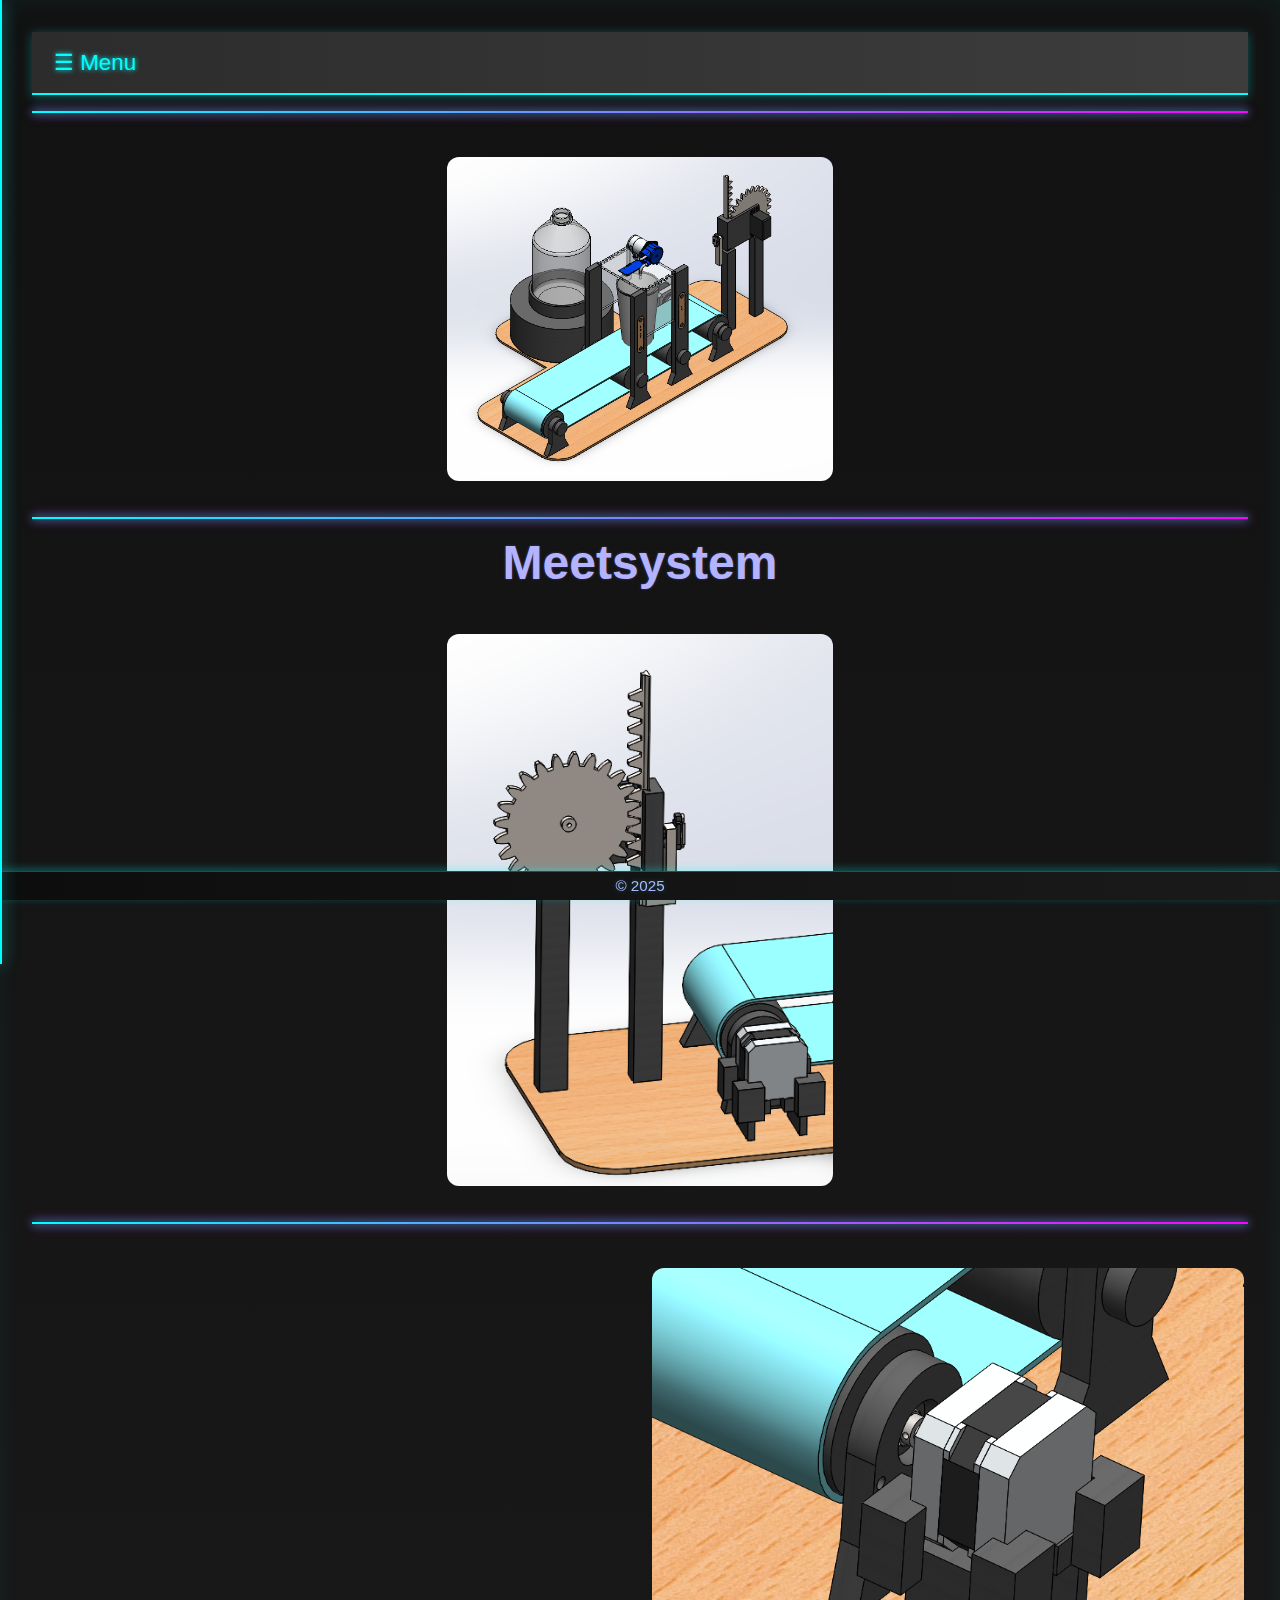
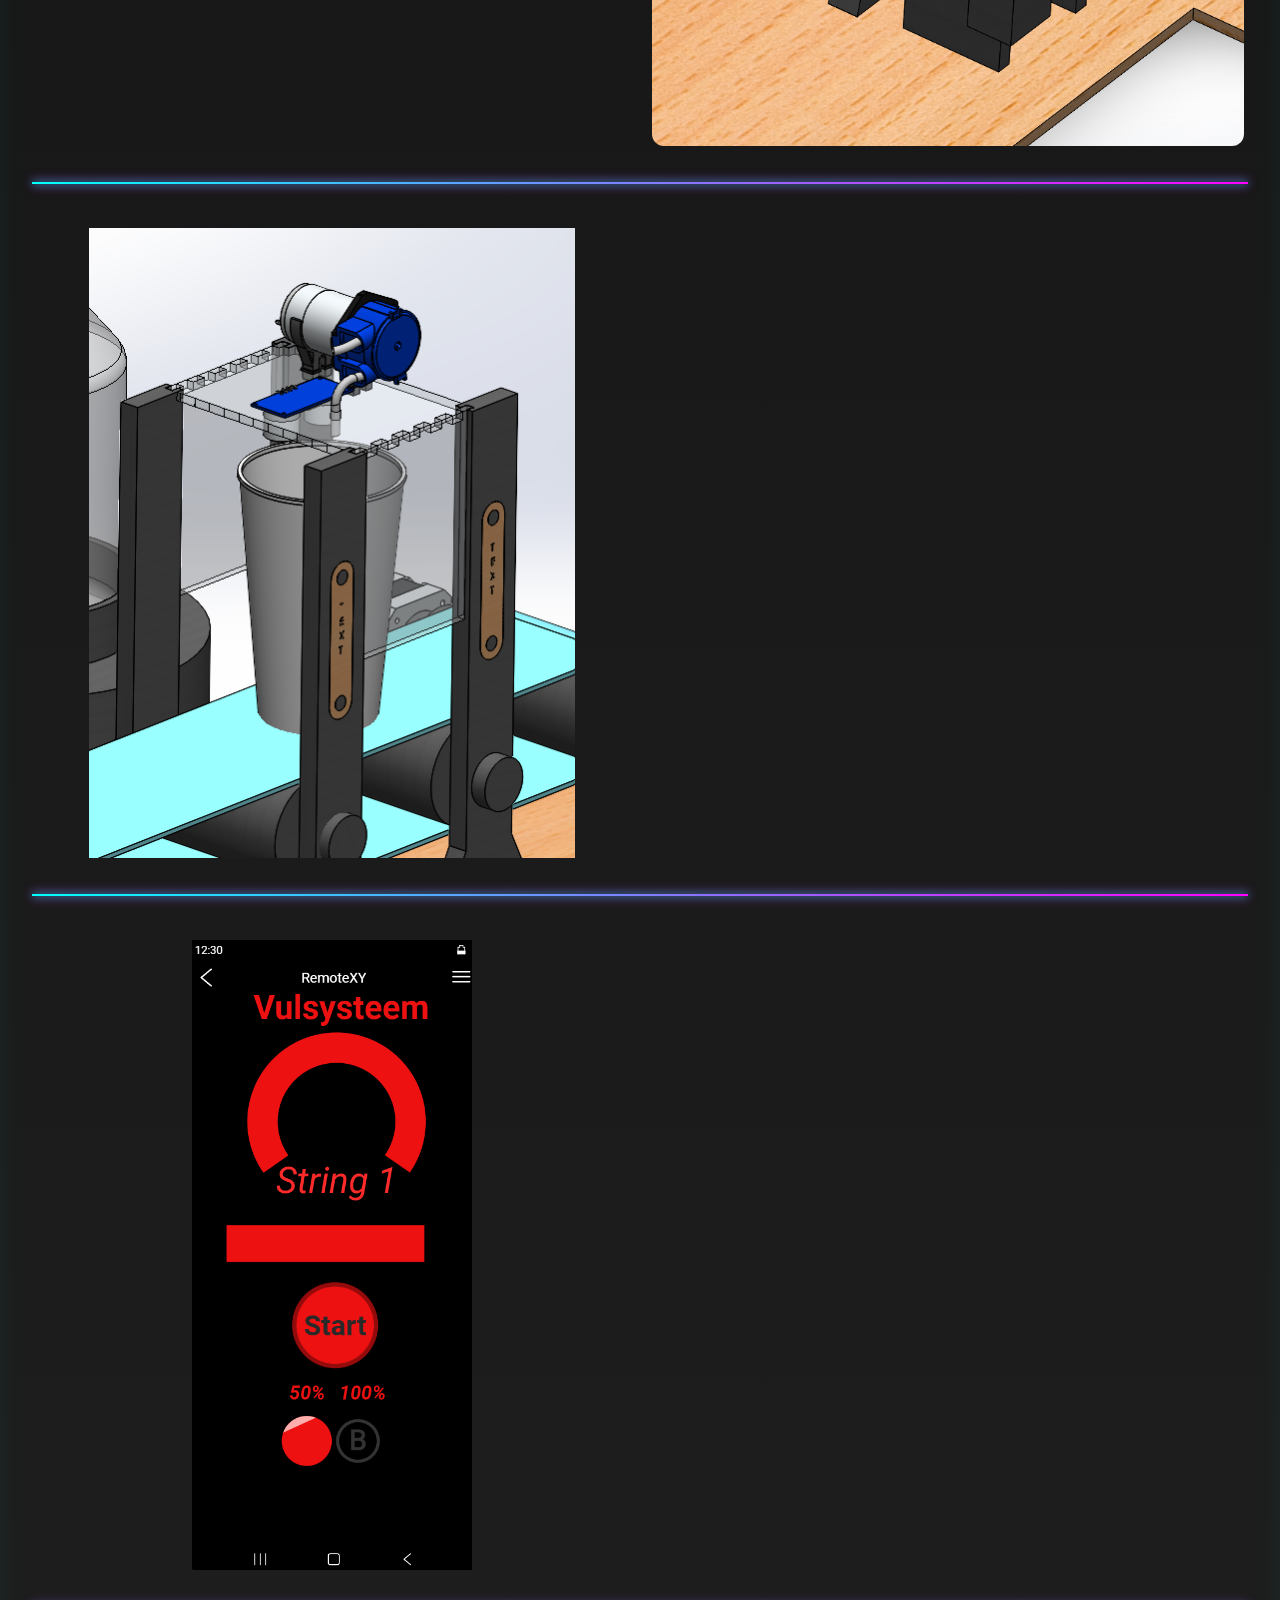
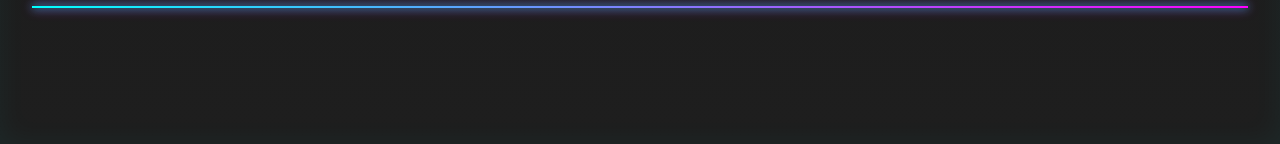
<file: index.html>
<!DOCTYPE html>
<html lang="en">
<head>
  <meta charset="UTF-8">
  <meta name="viewport" content="width=device-width, initial-scale=1.0">
  <title>Vulsysteem</title>
  <link rel="stylesheet" href="styles.css">
</head>
<body class="page">

  <main class="main">

    <header class="head">
      <button id="menuButton" class="btn-menu">☰ Menu</button>
    </header>

    <nav id="sidebar" class="side">
      <ul class="side-list">
        <li class="side-item">
          <button id="nav_home" class="btn-side">Home</button>
          <ul id="subnav_home" class="sublist">
            <li class="subitem"><a href="index.html" class="sublink" id="subnav_home_item1"></a></li>
            <li class="subitem"><a href="about.html" class="sublink" id="subnav_home_item2"></a></li>
          </ul>
        </li>
        <li class="side-item"><button id="nav_project" class="btn-side">Over</button>
          <ul id="subnav_project" class="sublist">
            <li class="subitem"><a href="index.html#subtitle1" class="sublink" id="subnav_project_item1"></a></li>
            <li class="subitem"><a href="index.html#subtitle2" class="sublink" id="subnav_project_item2"></a></li>
            <li class="subitem"><a href="index.html#subtitle3" class="sublink" id="subnav_project_item3"></a></li>
            <li class="subitem"><a href="index.html#subtitle4" class="sublink" id="subnav_project_item4"></a></li>
            <li class="subitem"><a href="index.html#subtitle5" class="sublink" id="subnav_project_item5"></a></li>
          </ul>
        </li>
        <li class="side-item"><button id="nav_about" class="btn-side">Over</button>
          <ul id="subnav_about" class="sublist">
            <li class="subitem"><a href="about.html#title" class="sublink" id="subnav_about_item1"></a></li>
            <li class="subitem"><a href="about.html#content" class="sublink" id="subnav_about_item2"></a></li>
            <li class="subitem"><a href="about.html#footer" class="sublink" id="subnav_about_item3"></a></li>
          </ul>
        </li>
        <li class="side-item"><button id="nav_help" class="btn-side">Help</button>
          <ul id="subnav_help" class="sublist">
            <li class="subitem"><a href="mailto:robbe.wils@leerling.vtiz.be,keano.vanhonste@leerling.vtiz.be?subject=Vulsysteem%20Help" class="sublink" id="subnav_help_item1">Stuur een e-mail</a></a></li>
          </ul>
        </li>
      </ul>

      <div class="lang-box">
        <label for="taalSelect" class="lang-label" id="taalSelectLabel">Taal:</label>
        <select id="taalSelect" class="lang-select">
          <option value="nl">Nederlands</option>
          <option value="en">English</option>
        </select>
      </div>
    </nav>

    <section class="titleSec">
      <h1 id="title" class="title"></h1>
    </section>

    <hr class="line">
    <h2 id="subtitle1" class="subtitle"></h2>

    <section class="mainSec" id="sec1">
      <p id="text1" class="text"></p>

      <div class="img1"><img src="images/full.png" alt="full drawing" /></div>

      <div class="sketchfab-embed-wrapper1"> <iframe title="AssemblyV1" frameborder="0" allowfullscreen mozallowfullscreen="true" webkitallowfullscreen="true" allow="autoplay; fullscreen; xr-spatial-tracking" xr-spatial-tracking execution-while-out-of-viewport execution-while-not-rendered web-share width="50%" height="50%" src="https://sketchfab.com/models/e4873e7bf05c487d921a8e39f1325a50/embed?autostart=1&preload=1&ui_hint=0"> </iframe> </div>

    </section>

    <hr class="line">
    <h2 id="subtitle2" class="subtitle">Meetsystem</h2>

    <section class="mainSec" id="sec2">
      <div class="sketchfab-embed-wrapper2"> <iframe title="Height_measure" frameborder="0" allowfullscreen mozallowfullscreen="true" webkitallowfullscreen="true" allow="autoplay; fullscreen; xr-spatial-tracking" xr-spatial-tracking execution-while-out-of-viewport execution-while-not-rendered web-share width="50%" height="50%" src="https://sketchfab.com/models/6c14777b9e0745bb9e03e03adceb05d2/embed?autostart=1&preload=1&ui_hint=0"> </iframe> </div>

      <div class="img1"><img src="images/height_measure.png" alt="full drawing" /></div>

      <p id="text2" class="text"></p>

    </section>

    <hr class="line">
    <h2 id="subtitle3" class="subtitle"></h2>

    <section class="mainSec" id="sec3">
      <p id="text3" class="text"></p>

      <div class="img1"><img src="images/motor.png" alt="full drawing" /></div>

    </section>

    <hr class="line">
    <h2 id="subtitle4" class="subtitle"></h2>

    <section class="mainSec" id="sec4">
      <div class="img1"><img src="images/pump.png" alt="full drawing" /></div>

      <p id="text4" class="text" ></p>

    </section>

    <hr class="line">
    <h2 id="subtitle5" class="subtitle"></h2>

    <section class="mainSec" id="sec5">
      <div class="img1" style="border-radius: 12px;"><img src="images/app.png" alt="full drawing"/></div>

      <p id="text5" class="text" ></p>

    </section>

    <hr class="line">

    <footer id="footer" class="foot">
      <p class="foot-text">&copy; 2025</p>
    </footer>

  </main>

  <script src="js/index.js"></script>
  <script src="js/global.js"></script>
</body>
</html>
</file>
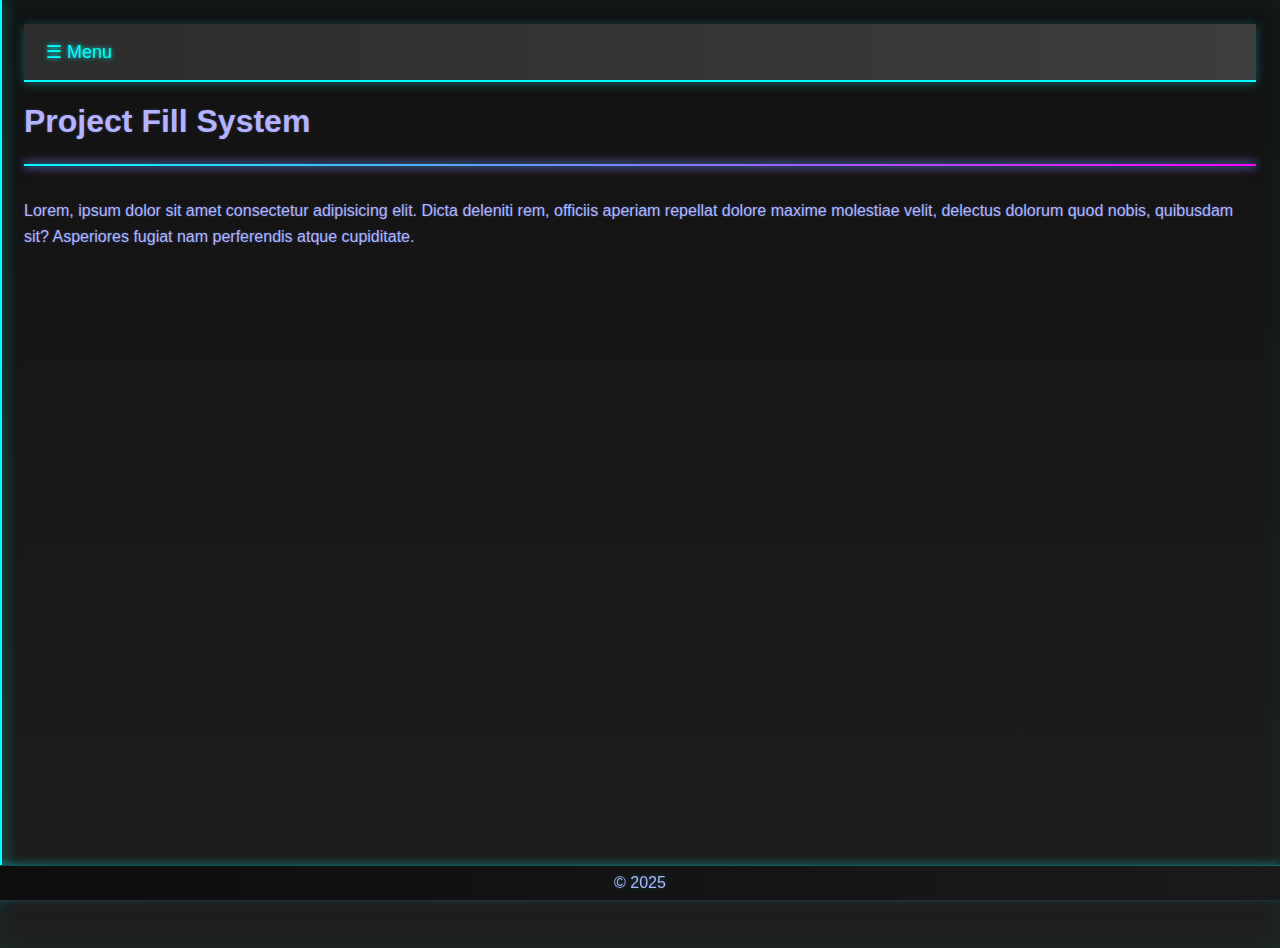
<file: project_website/index.html>
<!DOCTYPE html>
<html lang="en">
<head>
  <meta charset="UTF-8">
  <meta name="viewport" content="width=device-width, initial-scale=1.0">
  <title>Vulsysteem</title>
  <link rel="stylesheet" href="styles.css">
</head>
<body class="page">

  <main class="main">

    <header class="head">
      <button id="menuButton" class="btn-menu">☰ Menu</button>
    </header>

    <nav id="sidebar" class="side">
      <ul class="side-list">
        <li class="side-item">
          <button id="nav_home" class="btn-side">Home</button>
          <ul id="subnav_home" class="sublist">
            <li class="subitem"><a href="index.html#title" class="sublink" id="subnav_home_item1">Title</a></li>
            <li class="subitem"><a href="index.html#content" class="sublink" id="subnav_home_item2">Content</a></li>
            <li class="subitem"><a href="index.html#footer" class="sublink" id="subnav_home_item3">Footer</a></li>
          </ul>
        </li>
        <li class="side-item"><button id="nav_about" class="btn-side">Over</button>
          <ul id="subnav_about" class="sublist">
            <li class="subitem"><a href="about.html#title" class="sublink" id="subnav_about_item1">Title</a></li>
            <li class="subitem"><a href="about.html#content" class="sublink" id="subnav_about_item2">Content</a></li>
            <li class="subitem"><a href="about.html#footer" class="sublink" id="subnav_about_item3">Footer</a></li>
          </ul>
        </li>
        <li class="side-item"><button id="nav_contact" class="btn-side">Contact</button>
          <ul id="subnav_contact" class="sublist">
            <li class="subitem"><a href="contact.html#title" class="sublink" id="subnav_contact_item1">Title</a></li>
            <li class="subitem"><a href="contact.html#content" class="sublink" id="subnav_contact_item2">Content</a></li>
            <li class="subitem"><a href="contact.html#footer" class="sublink" id="subnav_contact_item3">Footer</a></li>
          </ul>
        </li>
        <li class="side-item"><button id="nav_help" class="btn-side">Help</button>
          <ul id="subnav_help" class="sublist">
            <li class="subitem"><a href="help.html#title" class="sublink" id="subnav_help_item1">Title</a></li>
            <li class="subitem"><a href="help.html#content" class="sublink" id="subnav_help_item2">Content</a></li>
            <li class="subitem"><a href="help.html#footer" class="sublink" id="subnav_help_item3">Footer</a></li>
          </ul>
      </ul>

      <div class="lang-box">
        <label for="taalSelect" class="lang-label">Taal:</label>
        <select id="taalSelect" class="lang-select">
          <option value="nl">Nederlands</option>
          <option value="en">English</option>
        </select>
      </div>
    </nav>

    <section class="mainSec">
      <h1 id="title" class="title">Project Vulsysteem</h1>
      <hr class="line">
    </section>

    <section class="mainSec">
      <p class="text">
        Lorem, ipsum dolor sit amet consectetur adipisicing elit. Dicta deleniti rem, officiis aperiam repellat dolore maxime molestiae velit, delectus dolorum quod nobis, quibusdam sit? Asperiores fugiat nam perferendis atque cupiditate.
      </p>
    </section>

    <footer id="footer" class="foot">
      <p class="foot-text">&copy; 2025</p>
    </footer>

  </main>

  <script src="js/index.js"></script>
  <script src="js/global.js"></script>
</body>
</html>
</file>
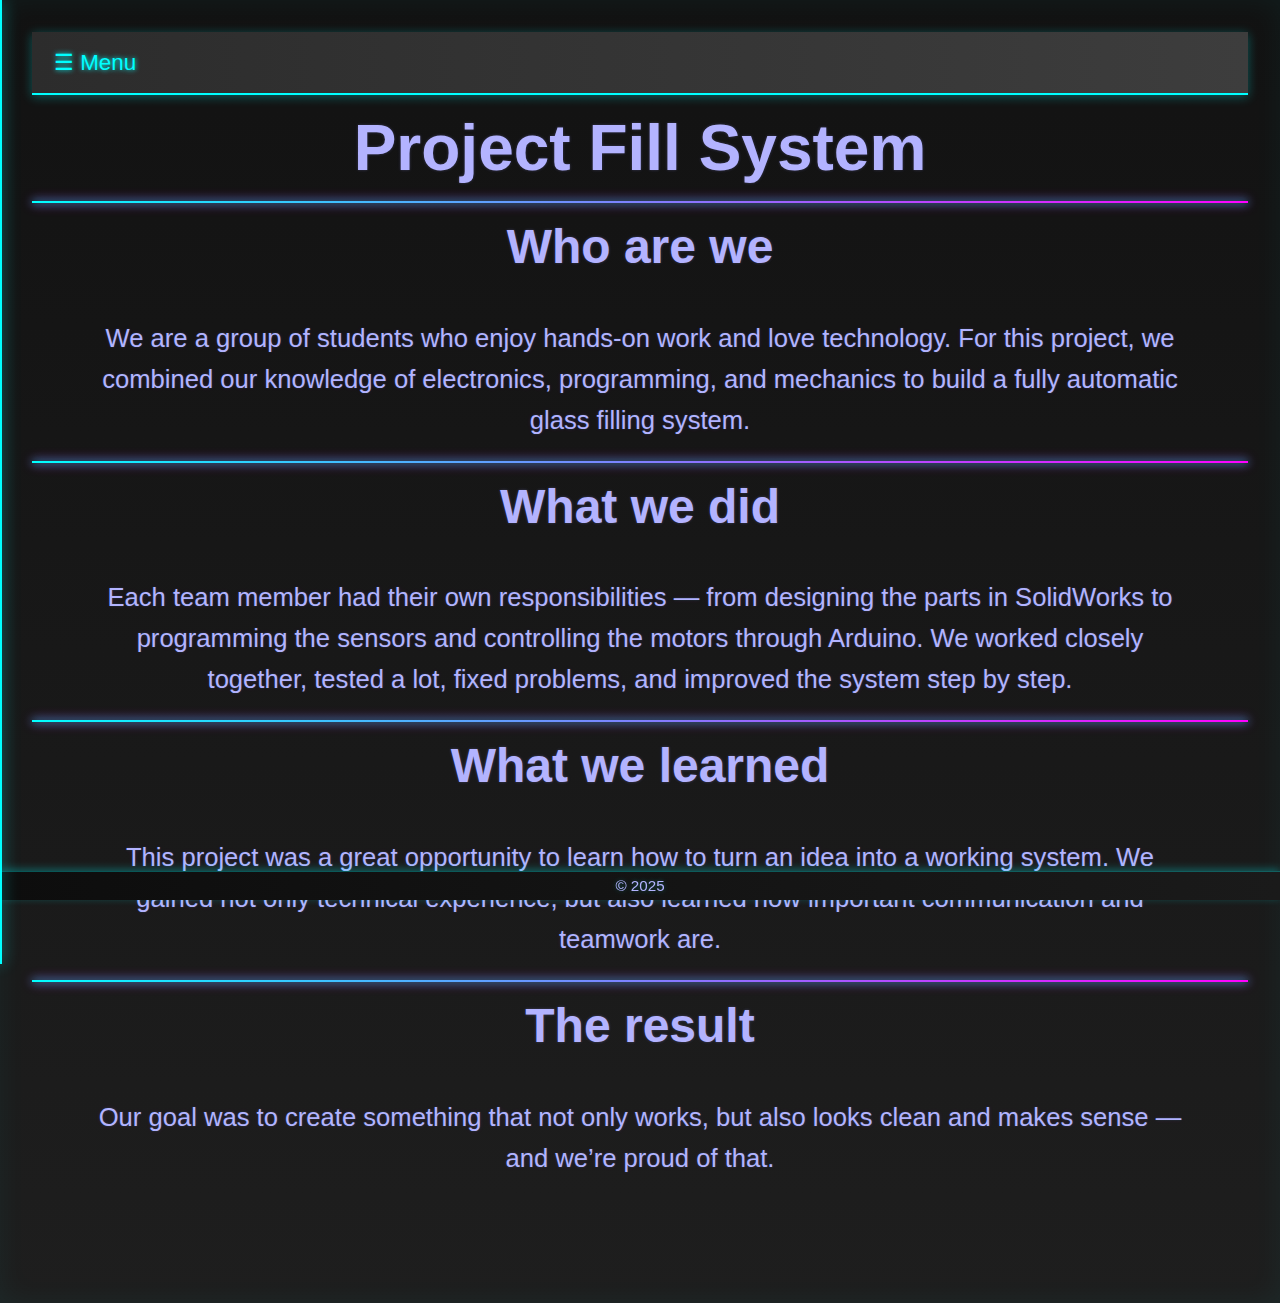
<file: about.html>
<!DOCTYPE html>
<html lang="en">
<head>
  <meta charset="UTF-8">
  <meta name="viewport" content="width=device-width, initial-scale=1.0">
  <title>Vulsysteem</title>
  <link rel="stylesheet" href="styles.css">
</head>
<body class="page">

  <main class="main">

    <header class="head">
      <button id="menuButton" class="btn-menu">☰ Menu</button>
    </header>

    <nav id="sidebar" class="side">
      <ul class="side-list">
        <li class="side-item">
          <button id="nav_home" class="btn-side">Home</button>
          <ul id="subnav_home" class="sublist">
            <li class="subitem"><a href="index.html" class="sublink" id="subnav_home_item1"></a></li>
            <li class="subitem"><a href="about.html" class="sublink" id="subnav_home_item2"></a></li>
          </ul>
        </li>
        <li class="side-item"><button id="nav_project" class="btn-side">Over</button>
          <ul id="subnav_project" class="sublist">
            <li class="subitem"><a href="index.html#subtitle1" class="sublink" id="subnav_project_item1"></a></li>
            <li class="subitem"><a href="index.html#subtitle2" class="sublink" id="subnav_project_item2"></a></li>
            <li class="subitem"><a href="index.html#subtitle3" class="sublink" id="subnav_project_item3"></a></li>
            <li class="subitem"><a href="index.html#subtitle4" class="sublink" id="subnav_project_item4"></a></li>
            <li class="subitem"><a href="index.html#subtitle5" class="sublink" id="subnav_project_item5"></a></li>
          </ul>
        </li>
        <li class="side-item"><button id="nav_about" class="btn-side">Over</button>
          <ul id="subnav_about" class="sublist">
            <li class="subitem"><a href="about.html#title" class="sublink" id="subnav_about_item1"></a></li>
            <li class="subitem"><a href="about.html#content" class="sublink" id="subnav_about_item2"></a></li>
            <li class="subitem"><a href="about.html#footer" class="sublink" id="subnav_about_item3"></a></li>
          </ul>
        </li>
        <li class="side-item"><button id="nav_help" class="btn-side">Help</button>
          <ul id="subnav_help" class="sublist">
            <li class="subitem"><a href="mailto:robbe.wils@leerling.vtiz.be,keano.vanhonste@leerling.vtiz.be?subject=Vulsysteem%20Help" class="sublink" id="subnav_help_item1">Stuur een e-mail</a></a></li>
          </ul>
        </li>
      </ul>

      <div class="lang-box">
        <label for="taalSelect" class="lang-label" id="taalSelectLabel">Taal:</label>
        <select id="taalSelect" class="lang-select">
          <option value="nl">Nederlands</option>
          <option value="en">English</option>
        </select>
      </div>
    </nav>

    <section class="titleSec">
      <h1 id="title" class="title">Over ons</h1>
    </section>

    <hr class="line">
    <h2 class="subtitle" id="subtitle1"></h2>
    <section class="mainsec">
      <p class="text" id="text1"></p>
    </section>
    <hr class="line">
    <h2 class="subtitle" id="subtitle2"></h2>
    <section class="mainsec">
      <p class="text" id="text2"></p>
    </section>
    <hr class="line">
    <h2 class="subtitle" id="subtitle3"></h2>
    <section class="mainsec">
      <p class="text" id="text3"></p>
    </section>
    <hr class="line">
    <h2 class="subtitle" id="subtitle4"></h2>
    <section class="mainsec">
      <p class="text" id="text4"></p>
    </section>

    <footer id="footer" class="foot">
      <p class="foot-text">&copy; 2025</p>
    </footer>

  </main>

  <script src="js/about.js"></script>
  <script src="js/global.js"></script>
</body>
</html>
</file>
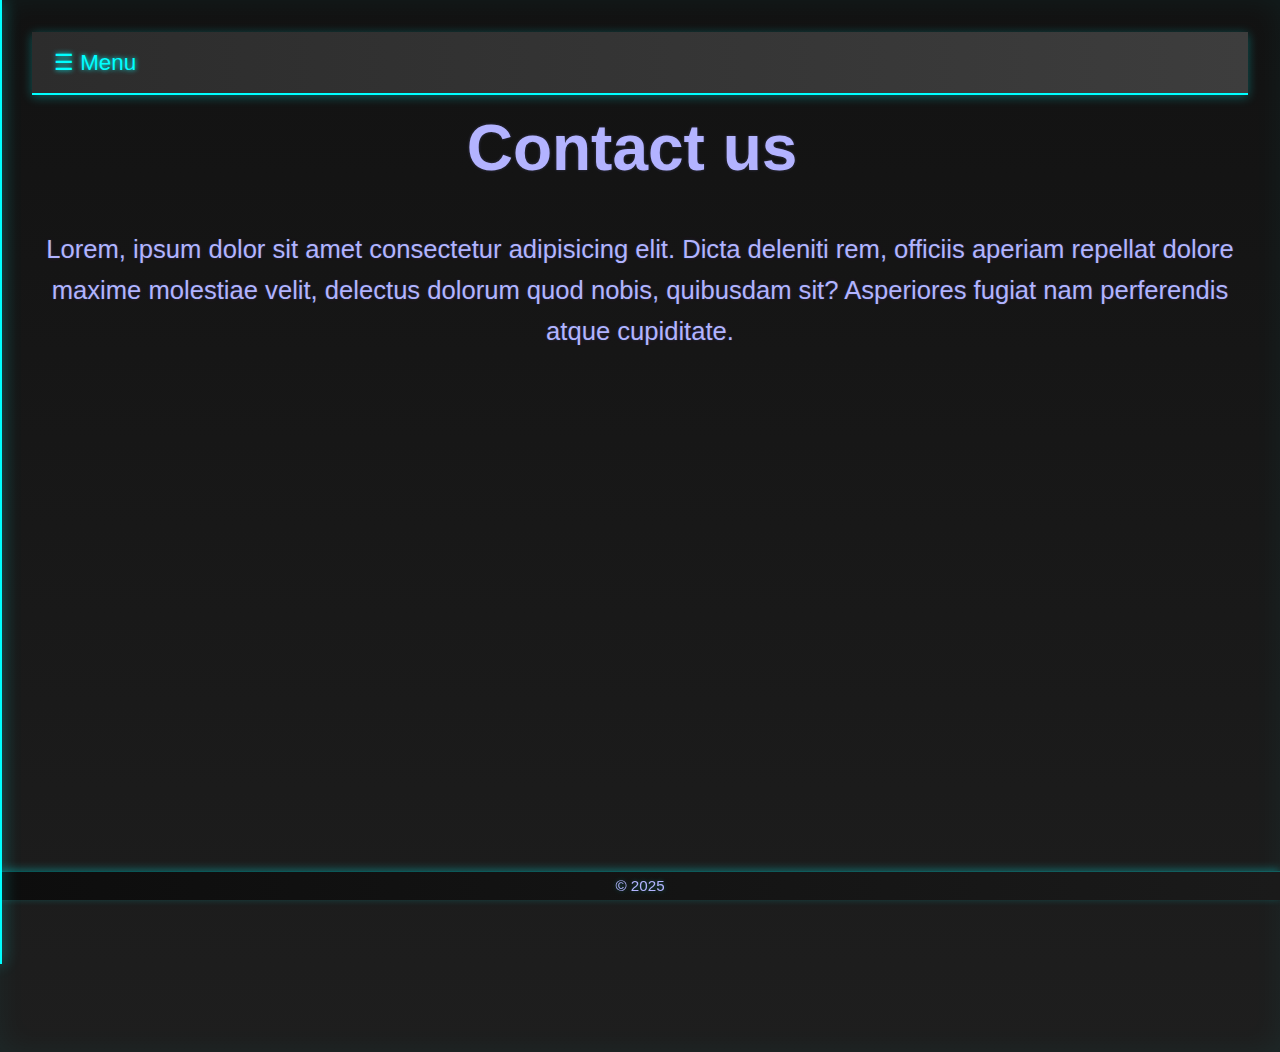
<file: contact.html>
<!DOCTYPE html>
<html lang="en">
<head>
  <meta charset="UTF-8">
  <meta name="viewport" content="width=device-width, initial-scale=1.0">
  <title>Vulsysteem</title>
  <link rel="stylesheet" href="styles.css">
</head>
<body class="page">

  <main class="main">

    <header class="head">
      <button id="menuButton" class="btn-menu">☰ Menu</button>
    </header>

    <nav id="sidebar" class="side">
      <ul class="side-list">
        <li class="side-item">
          <button id="nav_home" class="btn-side">Home</button>
          <ul id="subnav_home" class="sublist">
            <li class="subitem"><a href="index.html" class="sublink" id="subnav_home_item1">Title</a></li>
            <li class="subitem"><a href="about.html" class="sublink" id="subnav_home_item2">Content</a></li>
            <li class="subitem"><a href="contact.html" class="sublink" id="subnav_home_item3">Footer</a></li>
            <li class="subitem"><a href="help.html" class="sublink" id="subnav_home_item4">Footer</a></li>
          </ul>
        </li>
        <li class="side-item"><button id="nav_about" class="btn-side">Over</button>
          <ul id="subnav_about" class="sublist">
            <li class="subitem"><a href="about.html#title" class="sublink" id="subnav_about_item1">Title</a></li>
            <li class="subitem"><a href="about.html#content" class="sublink" id="subnav_about_item2">Content</a></li>
            <li class="subitem"><a href="about.html#footer" class="sublink" id="subnav_about_item3">Footer</a></li>
          </ul>
        </li>
        <li class="side-item"><button id="nav_contact" class="btn-side">Contact</button>
          <ul id="subnav_contact" class="sublist">
            <li class="subitem"><a href="contact.html#title" class="sublink" id="subnav_contact_item1">Title</a></li>
            <li class="subitem"><a href="contact.html#content" class="sublink" id="subnav_contact_item2">Content</a></li>
            <li class="subitem"><a href="contact.html#footer" class="sublink" id="subnav_contact_item3">Footer</a></li>
          </ul>
        </li>
        <li class="side-item"><button id="nav_help" class="btn-side">Help</button>
          <ul id="subnav_help" class="sublist">
            <li class="subitem"><a href="help.html#title" class="sublink" id="subnav_help_item1">Title</a></li>
            <li class="subitem"><a href="help.html#content" class="sublink" id="subnav_help_item2">Content</a></li>
            <li class="subitem"><a href="help.html#footer" class="sublink" id="subnav_help_item3">Footer</a></li>
          </ul>
      </ul>

      <div class="lang-box">
        <label for="taalSelect" class="lang-label">Taal:</label>
        <select id="taalSelect" class="lang-select">
          <option value="nl">Nederlands</option>
          <option value="en">English</option>
        </select>
      </div>
    </nav>

    <section class="mainSec">
      <h1 id="title" class="title">Contacteer ons</h1>
      <hr class="line">
    </section>

    <section class="mainSec">
      <p class="text">
        Lorem, ipsum dolor sit amet consectetur adipisicing elit. Dicta deleniti rem, officiis aperiam repellat dolore maxime molestiae velit, delectus dolorum quod nobis, quibusdam sit? Asperiores fugiat nam perferendis atque cupiditate.
      </p>
    </section>

    <footer id="footer" class="foot">
      <p class="foot-text">&copy; 2025</p>
    </footer>

  </main>

  <script src="js/contact.js"></script>
  <script src="js/global.js"></script>
</body>
</html>
</file>
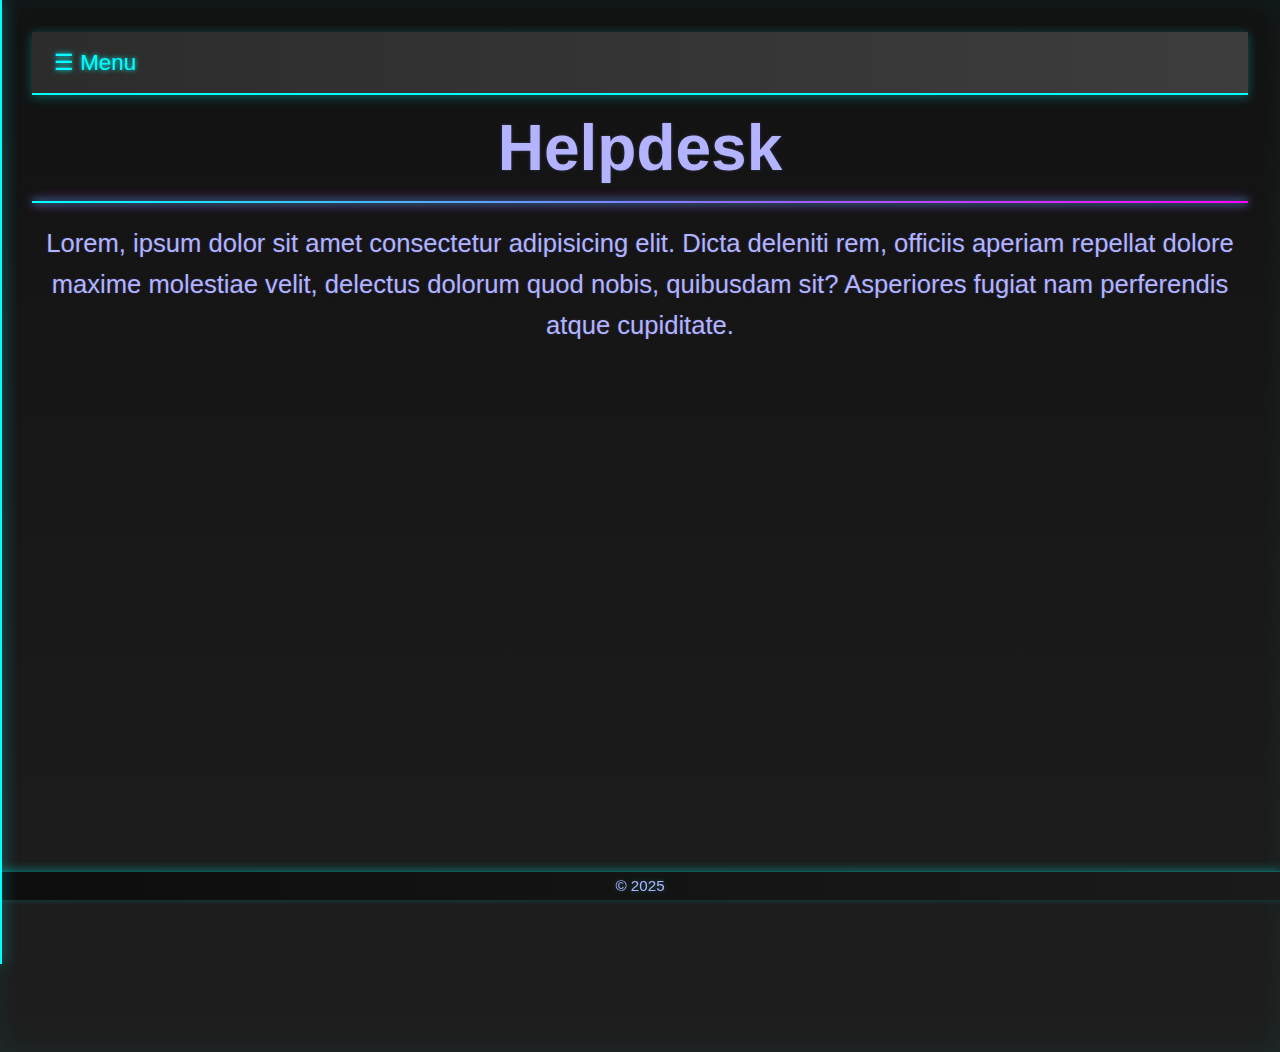
<file: help.html>
<!DOCTYPE html>
<html lang="en">
<head>
  <meta charset="UTF-8">
  <meta name="viewport" content="width=device-width, initial-scale=1.0">
  <title>Vulsysteem</title>
  <link rel="stylesheet" href="styles.css">
</head>
<body class="page">

  <main class="main">

    <header class="head">
      <button id="menuButton" class="btn-menu">☰ Menu</button>
    </header>

    <nav id="sidebar" class="side">
      <ul class="side-list">
        <li class="side-item">
          <button id="nav_home" class="btn-side">Home</button>
          <ul id="subnav_home" class="sublist">
            <li class="subitem"><a href="index.html" class="sublink" id="subnav_home_item1">Title</a></li>
            <li class="subitem"><a href="about.html" class="sublink" id="subnav_home_item2">Content</a></li>
            <li class="subitem"><a href="contact.html" class="sublink" id="subnav_home_item3">Footer</a></li>
            <li class="subitem"><a href="help.html" class="sublink" id="subnav_home_item4">Footer</a></li>
          </ul>
        </li>
        <li class="side-item"><button id="nav_about" class="btn-side">Over</button>
          <ul id="subnav_about" class="sublist">
            <li class="subitem"><a href="about.html#title" class="sublink" id="subnav_about_item1">Title</a></li>
            <li class="subitem"><a href="about.html#content" class="sublink" id="subnav_about_item2">Content</a></li>
            <li class="subitem"><a href="about.html#footer" class="sublink" id="subnav_about_item3">Footer</a></li>
          </ul>
        </li>
        <li class="side-item"><button id="nav_contact" class="btn-side">Contact</button>
          <ul id="subnav_contact" class="sublist">
            <li class="subitem"><a href="contact.html#title" class="sublink" id="subnav_contact_item1">Title</a></li>
            <li class="subitem"><a href="contact.html#content" class="sublink" id="subnav_contact_item2">Content</a></li>
            <li class="subitem"><a href="contact.html#footer" class="sublink" id="subnav_contact_item3">Footer</a></li>
          </ul>
        </li>
        <li class="side-item"><button id="nav_help" class="btn-side">Help</button>
          <ul id="subnav_help" class="sublist">
            <li class="subitem"><a href="help.html#title" class="sublink" id="subnav_help_item1">Title</a></li>
            <li class="subitem"><a href="help.html#content" class="sublink" id="subnav_help_item2">Content</a></li>
            <li class="subitem"><a href="help.html#footer" class="sublink" id="subnav_help_item3">Footer</a></li>
          </ul>
      </ul>

      <div class="lang-box">
        <label for="taalSelect" class="lang-label">Taal:</label>
        <select id="taalSelect" class="lang-select">
          <option value="nl">Nederlands</option>
          <option value="en">English</option>
        </select>
      </div>
    </nav>

    <section class="titleSec">
      <h1 id="title" class="title">Helpdesk</h1>
      <hr class="line">
    </section>

    <section class="mainSec">
      <p class="text">
        Lorem, ipsum dolor sit amet consectetur adipisicing elit. Dicta deleniti rem, officiis aperiam repellat dolore maxime molestiae velit, delectus dolorum quod nobis, quibusdam sit? Asperiores fugiat nam perferendis atque cupiditate.
      </p>
    </section>

    <footer id="footer" class="foot">
      <p class="foot-text">&copy; 2025</p>
    </footer>

  </main>

  <script src="js/help.js"></script>
  <script src="js/global.js"></script>
</body>
</html>
</file>
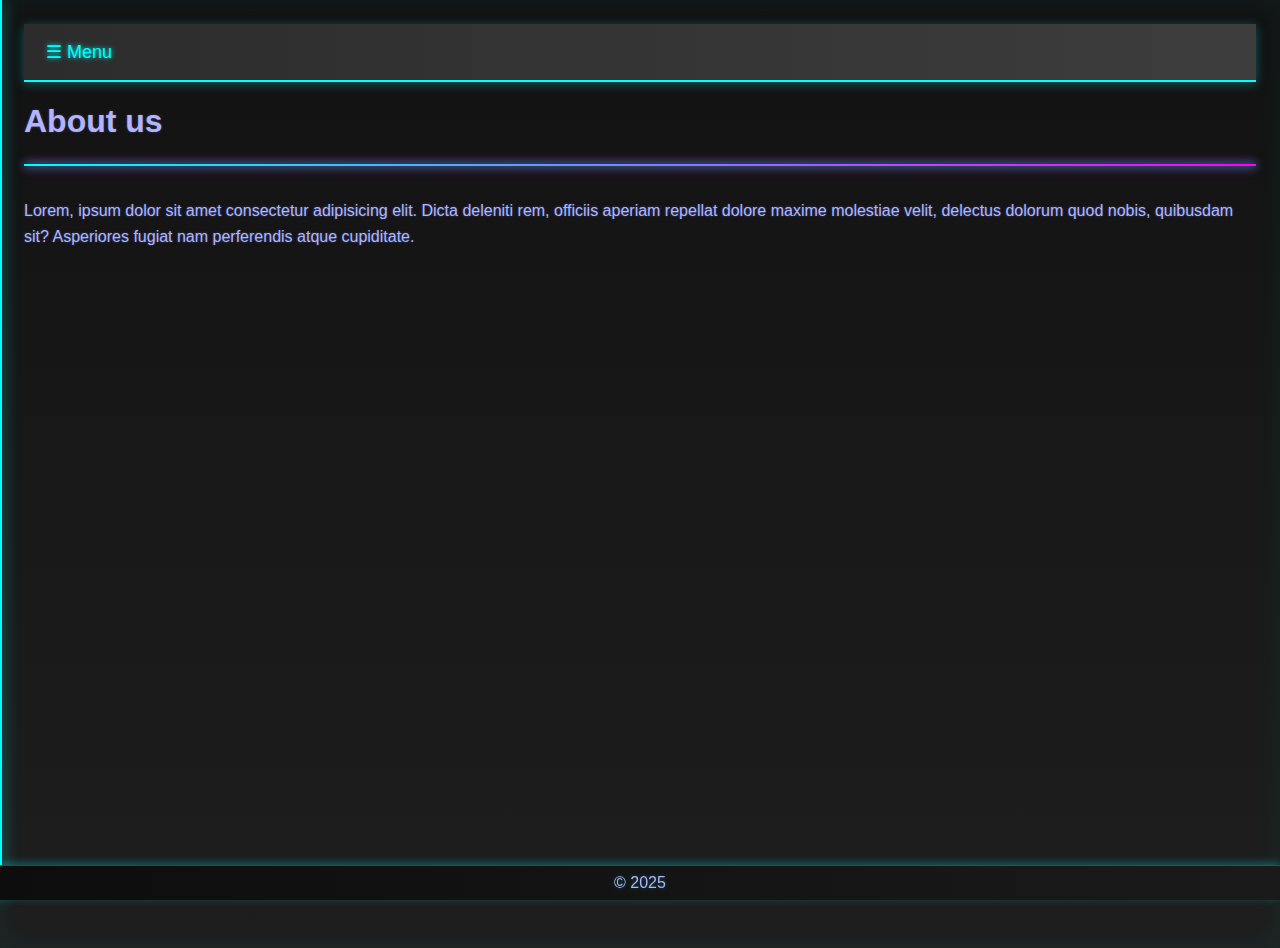
<file: project_website/about.html>
<!DOCTYPE html>
<html lang="en">
<head>
  <meta charset="UTF-8">
  <meta name="viewport" content="width=device-width, initial-scale=1.0">
  <title>Vulsysteem</title>
  <link rel="stylesheet" href="styles.css">
</head>
<body class="page">

  <main class="main">

    <header class="head">
      <button id="menuButton" class="btn-menu">☰ Menu</button>
    </header>

    <nav id="sidebar" class="side">
      <ul class="side-list">
        <li class="side-item">
          <button id="nav_home" class="btn-side">Home</button>
          <ul id="subnav_home" class="sublist">
            <li class="subitem"><a href="index.html#title" class="sublink" id="subnav_home_item1">Title</a></li>
            <li class="subitem"><a href="index.html#content" class="sublink" id="subnav_home_item2">Content</a></li>
            <li class="subitem"><a href="index.html#footer" class="sublink" id="subnav_home_item3">Footer</a></li>
          </ul>
        </li>
        <li class="side-item"><button id="nav_about" class="btn-side">Over</button>
          <ul id="subnav_about" class="sublist">
            <li class="subitem"><a href="about.html#title" class="sublink" id="subnav_about_item1">Title</a></li>
            <li class="subitem"><a href="about.html#content" class="sublink" id="subnav_about_item2">Content</a></li>
            <li class="subitem"><a href="about.html#footer" class="sublink" id="subnav_about_item3">Footer</a></li>
          </ul>
        </li>
        <li class="side-item"><button id="nav_contact" class="btn-side">Contact</button>
          <ul id="subnav_contact" class="sublist">
            <li class="subitem"><a href="contact.html#title" class="sublink" id="subnav_contact_item1">Title</a></li>
            <li class="subitem"><a href="contact.html#content" class="sublink" id="subnav_contact_item2">Content</a></li>
            <li class="subitem"><a href="contact.html#footer" class="sublink" id="subnav_contact_item3">Footer</a></li>
          </ul>
        </li>
        <li class="side-item"><button id="nav_help" class="btn-side">Help</button>
          <ul id="subnav_help" class="sublist">
            <li class="subitem"><a href="help.html#title" class="sublink" id="subnav_help_item1">Title</a></li>
            <li class="subitem"><a href="help.html#content" class="sublink" id="subnav_help_item2">Content</a></li>
            <li class="subitem"><a href="help.html#footer" class="sublink" id="subnav_help_item3">Footer</a></li>
          </ul>
      </ul>

      <div class="lang-box">
        <label for="taalSelect" class="lang-label">Taal:</label>
        <select id="taalSelect" class="lang-select">
          <option value="nl">Nederlands</option>
          <option value="en">English</option>
        </select>
      </div>
    </nav>

    <section class="mainSec">
      <h1 id="title" class="title">Over ons</h1>
      <hr class="line">
    </section>

    <section class="mainSec">
      <p class="text">
        Lorem, ipsum dolor sit amet consectetur adipisicing elit. Dicta deleniti rem, officiis aperiam repellat dolore maxime molestiae velit, delectus dolorum quod nobis, quibusdam sit? Asperiores fugiat nam perferendis atque cupiditate.
      </p>
    </section>

    <footer id="footer" class="foot">
      <p class="foot-text">&copy; 2025</p>
    </footer>

  </main>

  <script src="js/about.js"></script>
  <script src="js/global.js"></script>
</body>
</html>
</file>
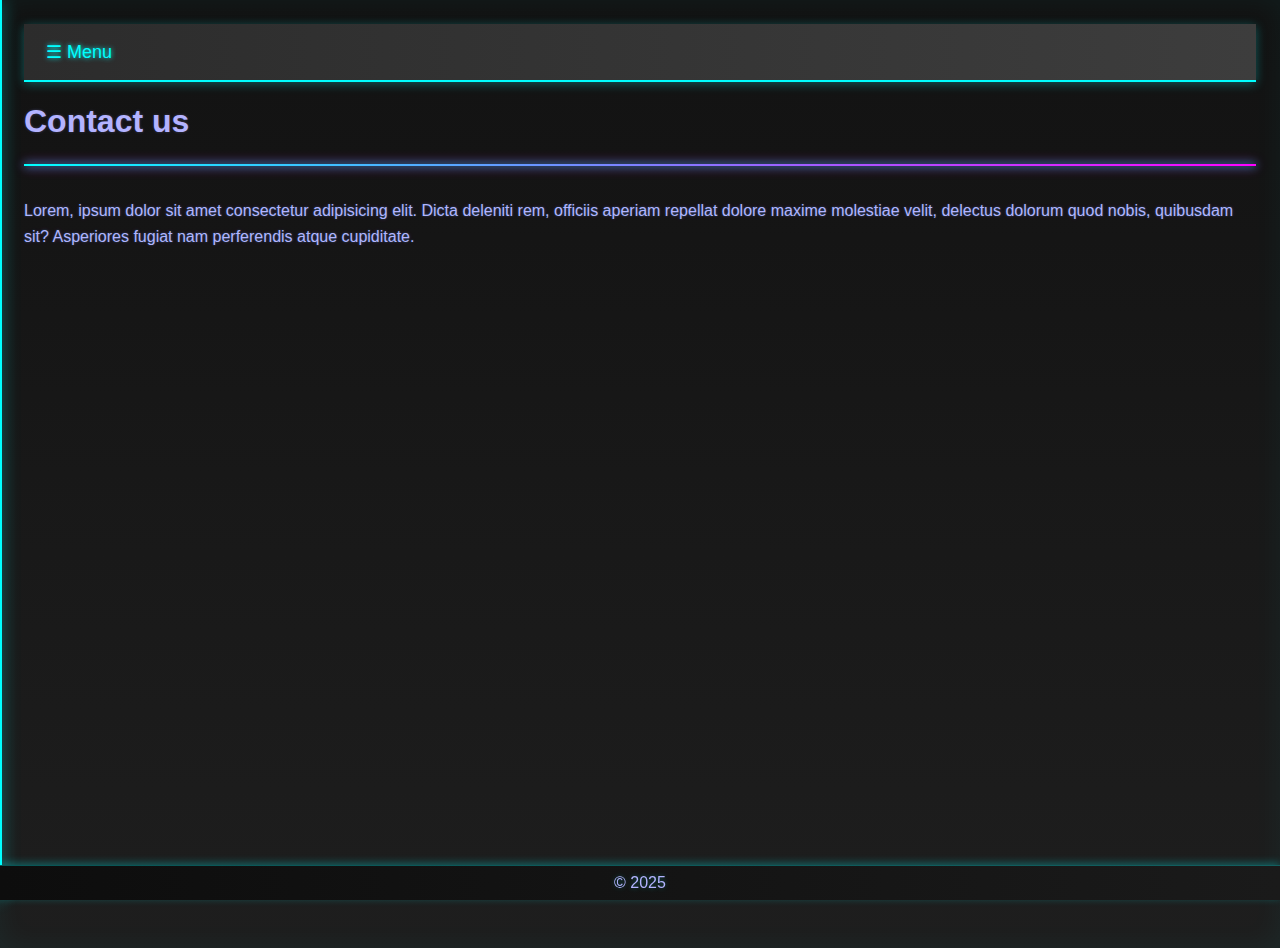
<file: project_website/contact.html>
<!DOCTYPE html>
<html lang="en">
<head>
  <meta charset="UTF-8">
  <meta name="viewport" content="width=device-width, initial-scale=1.0">
  <title>Vulsysteem</title>
  <link rel="stylesheet" href="styles.css">
</head>
<body class="page">

  <main class="main">

    <header class="head">
      <button id="menuButton" class="btn-menu">☰ Menu</button>
    </header>

    <nav id="sidebar" class="side">
      <ul class="side-list">
        <li class="side-item">
          <button id="nav_home" class="btn-side">Home</button>
          <ul id="subnav_home" class="sublist">
            <li class="subitem"><a href="index.html#title" class="sublink" id="subnav_home_item1">Title</a></li>
            <li class="subitem"><a href="index.html#content" class="sublink" id="subnav_home_item2">Content</a></li>
            <li class="subitem"><a href="index.html#footer" class="sublink" id="subnav_home_item3">Footer</a></li>
          </ul>
        </li>
        <li class="side-item"><button id="nav_about" class="btn-side">Over</button>
          <ul id="subnav_about" class="sublist">
            <li class="subitem"><a href="about.html#title" class="sublink" id="subnav_about_item1">Title</a></li>
            <li class="subitem"><a href="about.html#content" class="sublink" id="subnav_about_item2">Content</a></li>
            <li class="subitem"><a href="about.html#footer" class="sublink" id="subnav_about_item3">Footer</a></li>
          </ul>
        </li>
        <li class="side-item"><button id="nav_contact" class="btn-side">Contact</button>
          <ul id="subnav_contact" class="sublist">
            <li class="subitem"><a href="contact.html#title" class="sublink" id="subnav_contact_item1">Title</a></li>
            <li class="subitem"><a href="contact.html#content" class="sublink" id="subnav_contact_item2">Content</a></li>
            <li class="subitem"><a href="contact.html#footer" class="sublink" id="subnav_contact_item3">Footer</a></li>
          </ul>
        </li>
        <li class="side-item"><button id="nav_help" class="btn-side">Help</button>
          <ul id="subnav_help" class="sublist">
            <li class="subitem"><a href="help.html#title" class="sublink" id="subnav_help_item1">Title</a></li>
            <li class="subitem"><a href="help.html#content" class="sublink" id="subnav_help_item2">Content</a></li>
            <li class="subitem"><a href="help.html#footer" class="sublink" id="subnav_help_item3">Footer</a></li>
          </ul>
      </ul>

      <div class="lang-box">
        <label for="taalSelect" class="lang-label">Taal:</label>
        <select id="taalSelect" class="lang-select">
          <option value="nl">Nederlands</option>
          <option value="en">English</option>
        </select>
      </div>
    </nav>

    <section class="mainSec">
      <h1 id="title" class="title">Contacteer ons</h1>
      <hr class="line">
    </section>

    <section class="mainSec">
      <p class="text">
        Lorem, ipsum dolor sit amet consectetur adipisicing elit. Dicta deleniti rem, officiis aperiam repellat dolore maxime molestiae velit, delectus dolorum quod nobis, quibusdam sit? Asperiores fugiat nam perferendis atque cupiditate.
      </p>
    </section>

    <footer id="footer" class="foot">
      <p class="foot-text">&copy; 2025</p>
    </footer>

  </main>

  <script src="js/contact.js"></script>
  <script src="js/global.js"></script>
</body>
</html>
</file>
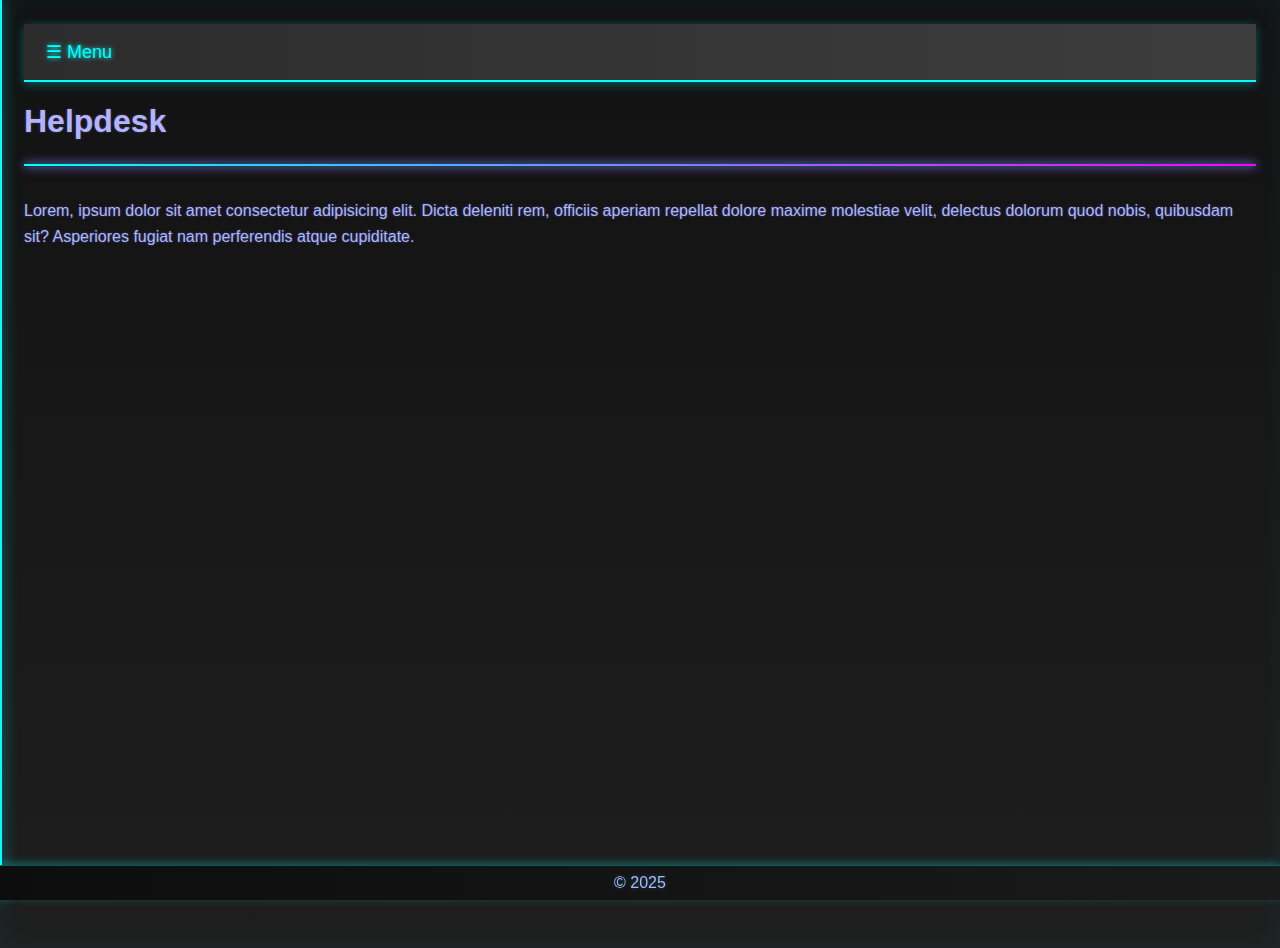
<file: project_website/help.html>
<!DOCTYPE html>
<html lang="en">
<head>
  <meta charset="UTF-8">
  <meta name="viewport" content="width=device-width, initial-scale=1.0">
  <title>Vulsysteem</title>
  <link rel="stylesheet" href="styles.css">
</head>
<body class="page">

  <main class="main">

    <header class="head">
      <button id="menuButton" class="btn-menu">☰ Menu</button>
    </header>

    <nav id="sidebar" class="side">
      <ul class="side-list">
        <li class="side-item">
          <button id="nav_home" class="btn-side">Home</button>
          <ul id="subnav_home" class="sublist">
            <li class="subitem"><a href="index.html#title" class="sublink" id="subnav_home_item1">Title</a></li>
            <li class="subitem"><a href="index.html#content" class="sublink" id="subnav_home_item2">Content</a></li>
            <li class="subitem"><a href="index.html#footer" class="sublink" id="subnav_home_item3">Footer</a></li>
          </ul>
        </li>
        <li class="side-item"><button id="nav_about" class="btn-side">Over</button>
          <ul id="subnav_about" class="sublist">
            <li class="subitem"><a href="about.html#title" class="sublink" id="subnav_about_item1">Title</a></li>
            <li class="subitem"><a href="about.html#content" class="sublink" id="subnav_about_item2">Content</a></li>
            <li class="subitem"><a href="about.html#footer" class="sublink" id="subnav_about_item3">Footer</a></li>
          </ul>
        </li>
        <li class="side-item"><button id="nav_contact" class="btn-side">Contact</button>
          <ul id="subnav_contact" class="sublist">
            <li class="subitem"><a href="contact.html#title" class="sublink" id="subnav_contact_item1">Title</a></li>
            <li class="subitem"><a href="contact.html#content" class="sublink" id="subnav_contact_item2">Content</a></li>
            <li class="subitem"><a href="contact.html#footer" class="sublink" id="subnav_contact_item3">Footer</a></li>
          </ul>
        </li>
        <li class="side-item"><button id="nav_help" class="btn-side">Help</button>
          <ul id="subnav_help" class="sublist">
            <li class="subitem"><a href="help.html#title" class="sublink" id="subnav_help_item1">Title</a></li>
            <li class="subitem"><a href="help.html#content" class="sublink" id="subnav_help_item2">Content</a></li>
            <li class="subitem"><a href="help.html#footer" class="sublink" id="subnav_help_item3">Footer</a></li>
          </ul>
      </ul>

      <div class="lang-box">
        <label for="taalSelect" class="lang-label">Taal:</label>
        <select id="taalSelect" class="lang-select">
          <option value="nl">Nederlands</option>
          <option value="en">English</option>
        </select>
      </div>
    </nav>

    <section class="mainSec">
      <h1 id="title" class="title">Helpdesk</h1>
      <hr class="line">
    </section>

    <section class="mainSec">
      <p class="text">
        Lorem, ipsum dolor sit amet consectetur adipisicing elit. Dicta deleniti rem, officiis aperiam repellat dolore maxime molestiae velit, delectus dolorum quod nobis, quibusdam sit? Asperiores fugiat nam perferendis atque cupiditate.
      </p>
    </section>

    <footer id="footer" class="foot">
      <p class="foot-text">&copy; 2025</p>
    </footer>

  </main>

  <script src="js/help.js"></script>
  <script src="js/global.js"></script>
</body>
</html>
</file>
<file: styles.css>
/* === RESPONSIVE STYLES.CSS (hergeschreven) === */

/* === VARIABELEN === */
:root {
  --sidebar-width: clamp(220px, 70vw, 300px);
  --gutter: 1.5rem;
  --accent-a: #00ffff;
  --accent-b: #ff00ff;
  --bg-a: #121212;
  --bg-b: #1e1e1e;
  --panel-a: #1c1c1c;
  --panel-b: #0f0f0f;
  --text-main: #e0e0ff;
  --muted: #b3b3ff;
}

/* === BASIS PAGINA === */
.page {
  margin: 0;
  font-family: "Orbitron", "Segoe UI", sans-serif;
  background: #1a1a1a;
  color: var(--text-main);
  text-shadow: 0 0 3px rgba(150, 150, 255, 0.3);
  overflow-x: hidden;
  display: flex;
  flex-direction: column;
  min-height: 100vh;
}

/* === HEADER === */
.head {
  padding: 1rem;
  display: flex;
  align-items: center;
  justify-content: space-between;
  background: linear-gradient(90deg, #2c2c2c, #3d3d3d);
  color: #d0d0ff;
  border-bottom: 2px solid var(--accent-a);
  box-shadow: 0 2px 10px rgba(0, 255, 255, 0.3);
  position: relative;
  z-index: 1500;
}

/* === MENU BUTTON === */
.btn-menu {
  background: none;
  border: none;
  font-size: 1.4rem;
  color: var(--accent-a);
  cursor: pointer;
  text-shadow: 0 0 5px var(--accent-a);
  transition: color 0.3s ease, transform 0.2s ease, text-shadow 0.3s ease;
}
.btn-menu:hover {
  color: var(--accent-b);
  text-shadow: 0 0 10px var(--accent-b), 0 0 20px var(--accent-a);
  transform: scale(1.05);
}

/* === SIDEBAR === */
.side {
  position: fixed;
  top: 0;
  left: calc(-1 * var(--sidebar-width));
  width: var(--sidebar-width);
  height: 100%;
  background: linear-gradient(180deg, var(--panel-a), var(--panel-b));
  border-right: 2px solid var(--accent-a);
  box-shadow: 3px 0 15px rgba(0, 255, 255, 0.2);
  backdrop-filter: blur(5px);
  transition: left 0.35s ease;
  overflow-y: auto;
  z-index: 2000;
  scrollbar-width: thin;
  scrollbar-color: #00ffff40 #0d0d0d;
  padding-bottom: 4rem;
}
.side.active { left: 0; }

/* === SCROLLBAR === */
.side::-webkit-scrollbar { width: 0; transition: width 0.3s ease; }
.side:hover::-webkit-scrollbar { width: 10px; }
.side::-webkit-scrollbar-track {
  background: linear-gradient(180deg, #0d0d0d, #1a1a1a);
  border-left: 1px solid rgba(0, 255, 255, 0.2);
  box-shadow: inset 0 0 10px rgba(0, 255, 255, 0.1);
}
.side::-webkit-scrollbar-thumb {
  background: linear-gradient(180deg, var(--accent-a), var(--accent-b));
  border-radius: 10px;
  border: 2px solid #0f0f0f;
  box-shadow: 0 0 8px rgba(0, 255, 255, 0.5), 0 0 12px rgba(255, 0, 255, 0.4);
  transition: background 0.3s ease, box-shadow 0.3s ease;
}
.side::-webkit-scrollbar-thumb:hover {
  background: linear-gradient(180deg, #33ffff, #ff33ff);
  box-shadow: 0 0 12px rgba(0, 255, 255, 0.8), 0 0 20px rgba(255, 0, 255, 0.6);
}

/* === SIDEBAR LISTEN === */
.side-list { list-style: none; padding: 0; margin: 0; }
.side-item { padding: 4% 18px; }
.btn-side {
  background: none;
  border: none;
  font-size: 1.05rem;
  color: var(--accent-a);
  cursor: pointer;
  text-shadow: 0 0 5px var(--accent-a);
  transition: color 0.3s ease, transform 0.2s ease, text-shadow 0.3s ease;
}
.btn-side:hover {
  color: var(--accent-b);
  text-shadow: 0 0 10px var(--accent-b), 0 0 20px var(--accent-a);
  transform: scale(1.03);
}

/* === SUBLISTEN === */
.sublist { display: none; border-left: 2px solid var(--accent-a); margin-left: 0.5rem; padding-left: 0.5rem; }
.sublist.show { display: block; }
.subitem { list-style: none; margin: 0.25rem 0; }
.subitem a { text-decoration: none; }
.sublink {
  color: var(--muted);
  font-size: 0.98rem;
  text-decoration: none;
  transition: color 0.3s ease, text-shadow 0.3s ease;
}
.sublink:hover {
  color: var(--accent-b);
  text-shadow: 0 0 10px var(--accent-b), 0 0 20px var(--accent-a);
}

/* === TAALKEUZE === */
.lang-box {
  padding: 15px 18px;
  border-top: 1px solid rgba(0, 255, 255, 0.18);
  position: sticky;
  bottom: 0;
  background: linear-gradient(180deg, transparent, rgba(0,0,0,0.15));
}
.lang-label { display: block; color: var(--muted); margin-bottom: 5px; font-size: 0.95rem; }
.lang-select {
  width: 100%;
  background: #0d0d0d;
  color: var(--accent-a);
  border: 1px solid var(--accent-a);
  padding: 6px;
  font-size: 0.95rem;
}

/* === MAIN CONTENT === */
.main {
  padding: calc(var(--gutter) + 0.5rem);
  transition: margin-left 0.35s ease;
  background: linear-gradient(180deg, var(--bg-a), var(--bg-b));
  min-height: 100vh;
  box-shadow: inset 0 0 30px rgba(0, 255, 255, 0.05);
  padding-bottom: 6.5rem;
  display: block;
}
.main.shifted {}

/* === SECTIONS / LAYOUT === */
.mainSec {
  margin-bottom: 2rem;
  display: flex;
  flex-direction: row;
  justify-content: center; /* hele container centreren */
  align-items: center;
  gap: 1rem;
  flex-wrap: wrap;
}
.mainSec > .text,
.mainSec > .img1,
.mainSec > .sketchfab-embed-wrapper1,
.mainSec > .sketchfab-embed-wrapper2 {
  flex: 1 1 320px;
  min-width: 260px;
  max-width: 100%;
  box-sizing: border-box;
}

/* === TEKST === */
.text {
  color: var(--muted);
  line-height: 1.6;
  text-shadow: 0 0 2px rgba(0, 255, 255, 0.18), 0 0 4px rgba(255, 0, 255, 0.12);
  transition: color 0.3s ease, text-shadow 0.3s ease;
  font-size: clamp(0.95rem, 2.2vw, 1.6rem);
  max-width: 70rem;
  margin: 0 auto; /* horizontaal centreren */
  padding: 0.25rem;
  box-sizing: border-box;
  text-align: center; /* tekst zelf centreren */
}

/* === TITELS EN LIJNEN === */
.title {
  font-size: clamp(1.6rem, 6vw, 4rem);
  color: var(--muted);
  margin: 1rem 0 0.5rem 0;
  text-align: center;
}
.subtitle {
  font-size: clamp(1.4rem, 5vw, 3rem);
  color: var(--muted);
  margin-top: 0.25rem;
  text-align: center;
}
.line {
  border: none;
  height: 2px;
  background: linear-gradient(to right, var(--accent-a), var(--accent-b));
  box-shadow: 0 0 8px var(--accent-a), 0 0 12px var(--accent-b);
  margin: 1rem 0;
}

/* === FOOTER === */
.foot {
  position: fixed;
  bottom: 0;
  left: 0;
  width: 100%;
  text-align: center;
  color: #8888ff;
  border-top: 1px solid rgba(0, 255, 255, 0.3);
  background: linear-gradient(90deg, #0d0d0d, #1a1a1a);
  box-shadow: 0 -2px 8px rgba(0, 255, 255, 0.3);
  z-index: 1000;
  padding: 0.35rem 0;
}
.foot-text {
  margin: 0;
  color: var(--muted);
  text-shadow: 0 0 5px rgba(0, 255, 255, 0.3);
  font-size: 0.95rem;
}

/* === LINKS ALGEMEEN === */
.sublink, .mainSec a, .foot a {
  color: var(--accent-a);
  text-decoration: underline;
  transition: color 0.3s ease, text-shadow 0.3s ease;
}
.sublink:hover, .mainSec a:hover, .foot a:hover {
  color: var(--accent-b);
  text-shadow: 0 0 8px var(--accent-b), 0 0 15px var(--accent-a);
}

/* === IFRAME & SKETCHFAB RESPONSIVE === */
.sketchfab-embed-wrapper1,
.sketchfab-embed-wrapper2 {
  width: 100%;
  max-width: 60rem;
  display: flex;
  justify-content: center;
  align-items: center;
  padding: 0.25rem;
  box-sizing: border-box;
}
.sketchfab-embed-wrapper2 { max-width: 40rem; }
.sketchfab-embed-wrapper1 iframe,
.sketchfab-embed-wrapper2 iframe {
  width: 100%;
  height: auto;
  aspect-ratio: 1 / 1;
  border-radius: 12px;
  border: none;
  display: block;
  object-fit: contain;
}

/* === IMAGE RESPONSIVE === */
.img1 {
  width: 100%;
  max-width: 40rem;
  display: flex;
  justify-content: center;
  align-items: center;
  padding: 0.25rem;
  box-sizing: border-box;
}
.img1 img {
  width: 100%;
  height: auto;
  max-height: 70vh;
  border-radius: 12px;
  display: block;
  object-fit: contain;
}

/* === TOEGANKELIJKHEID === */
button:focus, .sublink:focus, .btn-side:focus {
  outline: 2px dashed rgba(0,255,255,0.35);
  outline-offset: 3px;
}

/* === MEDIA QUERIES === */
@media (min-width: 900px) {
  .main.shifted { margin-left: var(--sidebar-width); }
  @media (min-width: 1200px) {
    .sketchfab-embed-wrapper1 iframe { aspect-ratio: 4 / 3; max-width: 60rem; }
    .sketchfab-embed-wrapper2 iframe { aspect-ratio: 4 / 3; max-width: 40rem; }
  }
}
@media (max-width: 899px) {
  .side { left: calc(-1 * var(--sidebar-width)); transition: left 0.25s ease; box-shadow: 0 0 40px rgba(0,0,0,0.6); }
  .side.active { left: 0; }
  .head { padding: 0.6rem 0.75rem; }
  .main { padding: 1rem; padding-bottom: 7rem; }
  .lang-box { padding: 12px 14px; }
  .sketchfab-embed-wrapper1, .sketchfab-embed-wrapper2, .img1 { max-width: 100%; }
  .title { font-size: clamp(1.25rem, 6vw, 2.4rem); margin-top: 0.4rem; }
}
@media (max-width: 420px) {
  .btn-menu { font-size: 1.2rem; }
  .sublink { font-size: 0.92rem; }
  .foot-text { font-size: 0.88rem; }
  .mainSec { gap: 0.6rem; }
}
@media (min-height: 700px) { .main { padding-bottom: calc(6.5rem + 1rem); } }
</file>
<file: project_website/styles.css>
.page {
  margin: 0;
  font-family: "Orbitron", "Segoe UI", sans-serif;
  background: linear-gradient(135deg, #0d0d0d, #1a1a1a);
  color: #e0e0ff;
  text-shadow: 0 0 3px rgba(150, 150, 255, 0.3);
  transition: background 0.3s ease;
  overflow-x: hidden;
}

.head {
  padding: 1rem;
  display: flex;
  align-items: center;
  justify-content: space-between;
  background: linear-gradient(90deg, #2c2c2c, #3d3d3d);
  color: #d0d0ff;
  border-bottom: 2px solid #00ffff;
  box-shadow: 0 2px 10px rgba(0, 255, 255, 0.3);
}

.btn-menu {
  background: none;
  border: none;
  font-size: large;
  color: #00ffff;
  cursor: pointer;
  text-shadow: 0 0 5px #00ffff;
  transition: color 0.3s ease, transform 0.2s ease, text-shadow 0.3s ease;
}

.btn-menu:hover {
  color: #ff00ff;
  text-shadow: 0 0 10px #ff00ff, 0 0 20px #00ffff;
  transform: scale(1.1);
}

.side {
  position: fixed;
  top: 0;
  left: -250px;
  width: 250px;
  height: 100%;
  transition: all 0.4s ease;
  background: linear-gradient(180deg, #1c1c1c, #0f0f0f);
  box-shadow: 3px 0 15px rgba(0, 255, 255, 0.2);
  border-right: 2px solid #00ffff;
  backdrop-filter: blur(5px);
}

.side.active {
  left: 0;
}

.side-list {
  list-style: none;
  padding: 0;
  margin: 0;
}

.side-item {
  padding: 5% 25px;
}

.btn-side {
  background: none;
  border: none;
  font-size: large;
  color: #00ffff;
  cursor: pointer;
  text-shadow: 0 0 5px #00ffff;
  transition: color 0.3s ease, transform 0.2s ease, text-shadow 0.3s ease;
}

.btn-side:hover {
  color: #ff00ff;
  text-shadow: 0 0 10px #ff00ff, 0 0 20px #00ffff;
  transform: scale(1.1);
}

.sublist {
  display: none;
  border-left: 2px solid #00ffff;
}

.sublist.show {
  display: block;
}

.subitem {
  list-style: none;
}

.subitem a {
  text-decoration: none;
}

.sublink {
  color: #b3b3ff;
  font-size: large;
  text-decoration: none;
  transition: color 0.3s ease, text-shadow 0.3s ease;
}

.sublink:hover {
  color: #ff00ff;
  text-shadow: 0 0 10px #ff00ff, 0 0 20px #00ffff;
}

.lang-box {
  padding: 15px 25px;
  border-top: 1px solid rgba(0, 255, 255, 0.3);
}

.lang-label {
  display: block;
  color: #b3b3ff;
  margin-bottom: 5px;
}

.lang-select {
  width: 100%;
  background: #0d0d0d;
  color: #00ffff;
  border: 1px solid #00ffff;
  padding: 5px;
  font-size: medium;
}

.main {
  padding: 1.5rem;
  transition: margin-left 0.4s ease;
  background: linear-gradient(180deg, #121212, #1e1e1e);
  min-height: 100vh;
  box-shadow: inset 0 0 30px rgba(0, 255, 255, 0.05);
}

.main.shifted {
  margin-left: 250px;
}

.mainSec {
  margin-bottom: 2rem;
}

.title {
  font-size: 2rem;
  color: #b3b3ff;
}

.line {
  border: none;
  height: 2px;
  background: linear-gradient(to right, #00ffff, #ff00ff);
  box-shadow: 0 0 8px #00ffff, 0 0 12px #ff00ff;
  margin: 1.5rem 0;
}

.text {
  color: #b3b3ff;
  line-height: 1.6;
  text-shadow: 0 0 2px rgba(0, 255, 255, 0.3), 0 0 4px rgba(255, 0, 255, 0.2);
  transition: color 0.3s ease, text-shadow 0.3s ease;
  font-size: 1rem;
}

.foot {
  position: fixed;
  bottom: 0;
  left: 0;
  width: 100%;
  text-align: center;
  color: #8888ff;
  border-top: 1px solid rgba(0, 255, 255, 0.3);
  background: linear-gradient(90deg, #0d0d0d, #1a1a1a);
  box-shadow: 0 -2px 8px rgba(0, 255, 255, 0.3);
  z-index: 1000;
}

.foot-text {
  margin: 0.5rem 0;
  color: #b3b3ff;
  text-shadow: 0 0 5px rgba(0, 255, 255, 0.3);
}

.sublink,
.mainSec a,
.foot a {
  color: #00ffff;
  text-decoration: underline;
  transition: color 0.3s ease, text-shadow 0.3s ease;
}

.sublink:hover,
.mainSec a:hover,
.foot a:hover {
  color: #ff00ff;
  text-shadow: 0 0 8px #ff00ff, 0 0 15px #00ffff;
}
</file>
